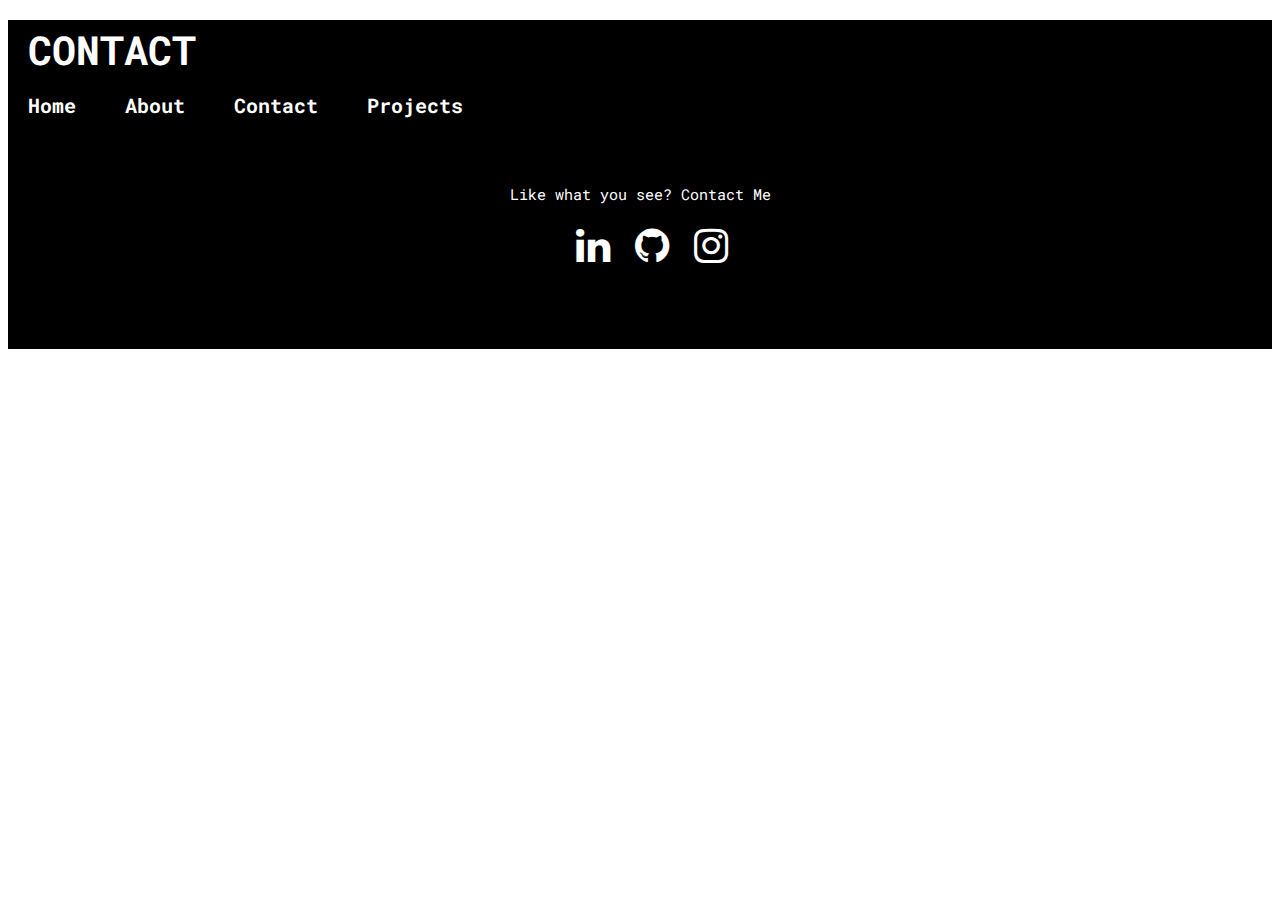
<file: contact.html>
<!DOCTYPE html>
<html lang="en">
<head>
    <meta charset="UTF-8">
    <meta name="viewport" content="width=    <h1> ABOUT </h1>, initial-scale=1.0">
    <title>Contact Alex</title>
</head>
<link
rel="stylesheet"
href="https://cdnjs.cloudflare.com/ajax/libs/font-awesome/4.7.0/css/font-awesome.min.css"
/>
<link rel="preconnect" href="https://fonts.gstatic.com" />
<link
href="https://fonts.googleapis.com/css2?family=Roboto+Mono&display=swap"
rel="stylesheet"
/>
<link rel="stylesheet" href="contact.css" />
</head>
<body>
<header>
<h1>CONTACT</h1>
<nav>
  <a class="home" href="index.html">Home</a>
  <a class="about" href="about.html">About</a>
  <a class="contact" href="contact.html">Contact</a>
  <a class="projects" href="projects.html">Projects</a>
</nav>
</header>


<footer>
<div>Like what you see? Contact Me</div>
<a
  href="https://www.linkedin.com/in/alexedwardsdev/"
  class="fa fa-linkedin"
></a>
<a href="https://github.com/alextcedwards" class="fa fa-github"></a>
<a href="#" class="fa fa-instagram"></a>
</footer>
</body>
</html>

<body>
    <h1> CONTACT </h1>
</body>
</html>
</file>
<file: contact.css>
section {
  display: block;
}
body {
  line-height: 1;
}
ol,
ul {
  list-style: none;
}
blockquote,
q {
  quotes: none;
}
blockquote:before,
blockquote:after,
q:before,
q:after {
  content: "";
  content: none;
}
table {
  border-collapse: collapse;
  border-spacing: 0;
}
/*END OF RESET*/
/*GENERAL STYLES*/
* {
  box-sizing: border-box;
  max-width: 100%;
}
html {
  font-size: 62.5%;
}
body {
  font-size: 1.5rem;
  font-family: "Roboto Mono", sans-serif;
  line-height: 1.5;
}

/* END OF GENERAL STYLES*/
/*HEADER CONTENT*/
header {
  background: black;
}

h1 {
  width: 50rem;
  height: 50px;
  color: white;
  margin: 20px;
  font-size: 4rem;
  font-weight: bold;
}
nav a {
  width: 50px;
  height: 50px;
  margin: 20px;
  color: white;
  background: black;
  text-decoration: none;
  font-size: 2rem;
  font-weight: bold;
}
nav a:hover {
  color: black;
  background: white;
  border: 5px solid white;
  border-bottom: black;
}

/*END OF GALLERY STYLES*/
footer {
  background: black;
  color: white;
  text-align: center;
  padding: 5%;
}
.fa {
  padding: 20px;
  font-size: 40px;
  width: 50px;
  text-align: center;
  text-decoration: none;
  color: white;
}
.fa:hover {
  opacity: 0.7;
  -webkit-transform: scale(1.3);
  -ms-transform: scale(1.3);
  transform: scale(1.3);
}
</file>
